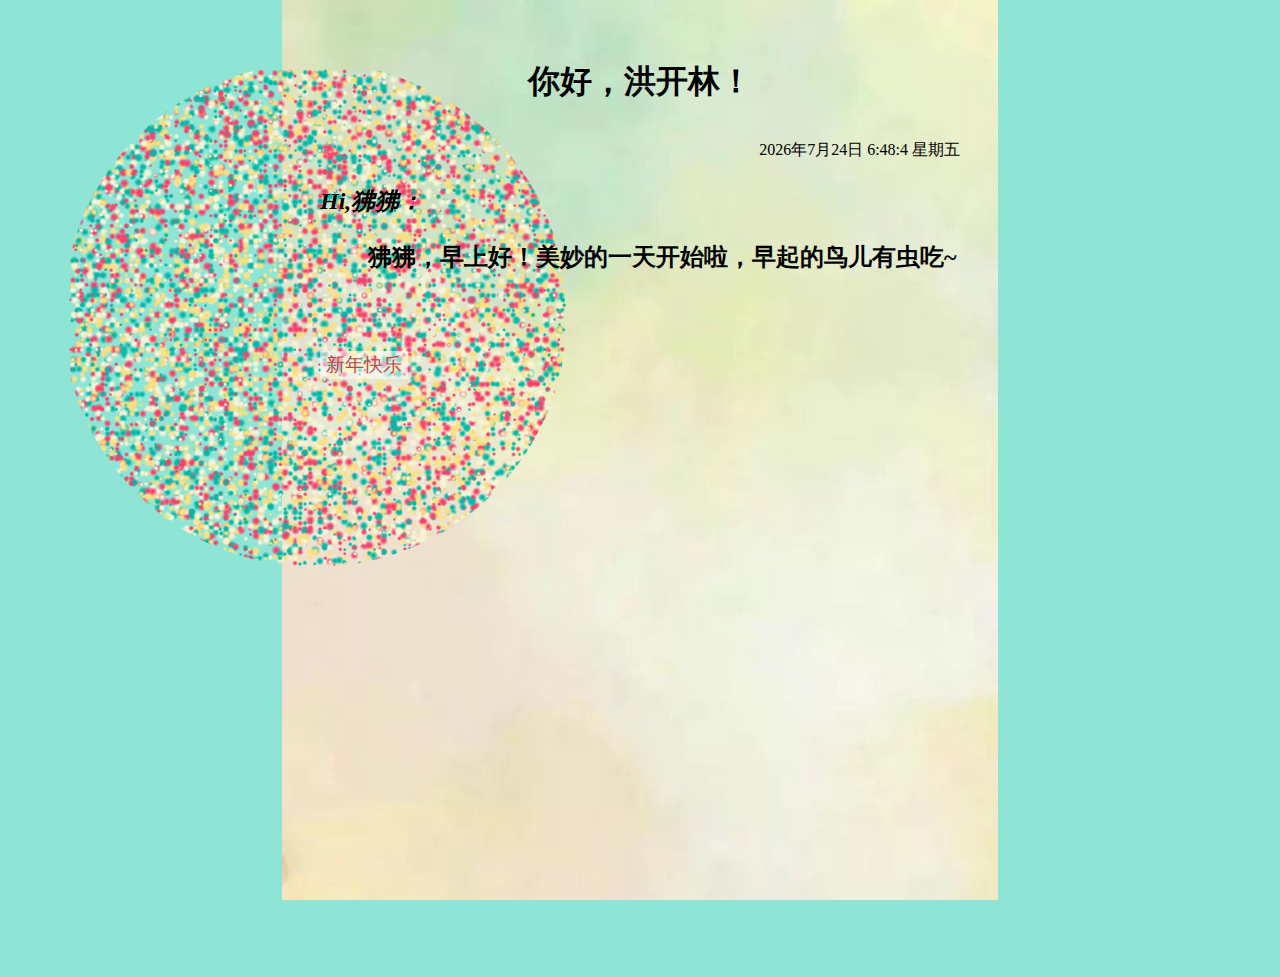
<file: index.html>
<!DOCTYPE html>
<html lang="en">
<head>
    <meta charset="UTF-8">
    <meta name="viewport" content="width=device-width, initial-scale=1.0">
    <meta http-equiv="X-UA-Compatible" content="ie=edge">
    <title>你好，洪开林！</title>

<!-- JS文件 -->

    <!-- 时间 -->
    <script type="text/javascript" src="scripts/realTime.js"></script>
    <!-- 问候 -->
    <script type="text/javascript" src="scripts/greeting.js"></script>
    <!-- 背景外部加载项 -->
    <script src='scripts/css-doodle.min.js'></script>
    <!-- 新年快乐 -->
    <script src='scripts/happyNewYear.js'></script>
    <!-- 友谊历程 -->
    <script src='scripts/friendship.js'></script>
    <!-- 石头寄语 -->
    <script src='scripts/stoneWords.js'></script>

    

<!-- CSS文件 -->
    <link rel="stylesheet" type="text/css" href="styles/index.css">
    
</head>

<body>
    <!-- 背景图片 -->
    <div id="backgroundpicture"></div>

    <div id="background">
        <!-- 动态背景 -->
        <css-doodle>
            :doodle {
            @grid: 50x1 / 70vmin;
            perspective: 23vmin;
            }
        
            background: @multi(@r(200, 240), (
            radial-gradient(
                @p(#00b8a9, #f8f3d4, #f6416c, #ffde7d) 15%,
                transparent 50%
            ) @r(100%) @r(100%) / @r(1%, 3%, .1) @lr() no-repeat
            ));
        
            @size: 80%;
            @place-cell: center;
            
            border-radius: 50%;
            transform-style: preserve-3d;
            animation: scale-up 20s linear infinite;
            animation-delay: calc(@i() * -.4s);
        
            @keyframes scale-up {
            0% {
                opacity: 0;
                transform: translate3d(0, 0, 0) rotate(0);
            }
            10% { 
                opacity: 1; 
            }
            95% {
                transform:
                translate3d(0, 0, @r(50vmin, 55vmin))
                rotate(@r(-360deg, 360deg));
            }
            100% {
                opacity: 0;
                transform: translate3d(0, 0, 1vmin);
            }
            }
        </css-doodle>
    </div>

    <!-- 主盒子 -->
    <div id = 'main'>

        <!-- 主标题 -->
        <div><h1>你好，洪开林！</h1></div>
    
        <!-- 显示时间 -->
        <div id="getTime">
            <script>
                getTime();
                setInterval("getTime()",1000);
            </script>
        </div>

        <!-- 清除浮动 -->
        <div class="clear"></div>

        <!-- 显示问候语 -->
        <div id="greeting">
            <p><i><span style="font-family: 'Times New Roman', Times, serif;">Hi</span>,狒狒：</i></p>
            <script>
                greeting();
            </script>
        </div>
        <br>
        <br>
        <br>
        <div>
            <!-- 跳转到 “新年快乐” -->
            <input id="happyNewYearBtn" type="button"  value="新年快乐" onclick="happyNewYear()" />
            
            <!-- 跳转到 “友谊历程” -->
            <!-- <input type="button"  value="友谊历程" onclick="friendship()"  style="cursor:pointer"/> -->
            
            <!-- 跳转到 “石头寄语” -->
            <!-- <input type="button"  value="石头寄语" onclick="stoneWords()"  style="cursor:pointer"/> -->

        
        </div>
        
    </div>
    
</body>
</html>
</file>
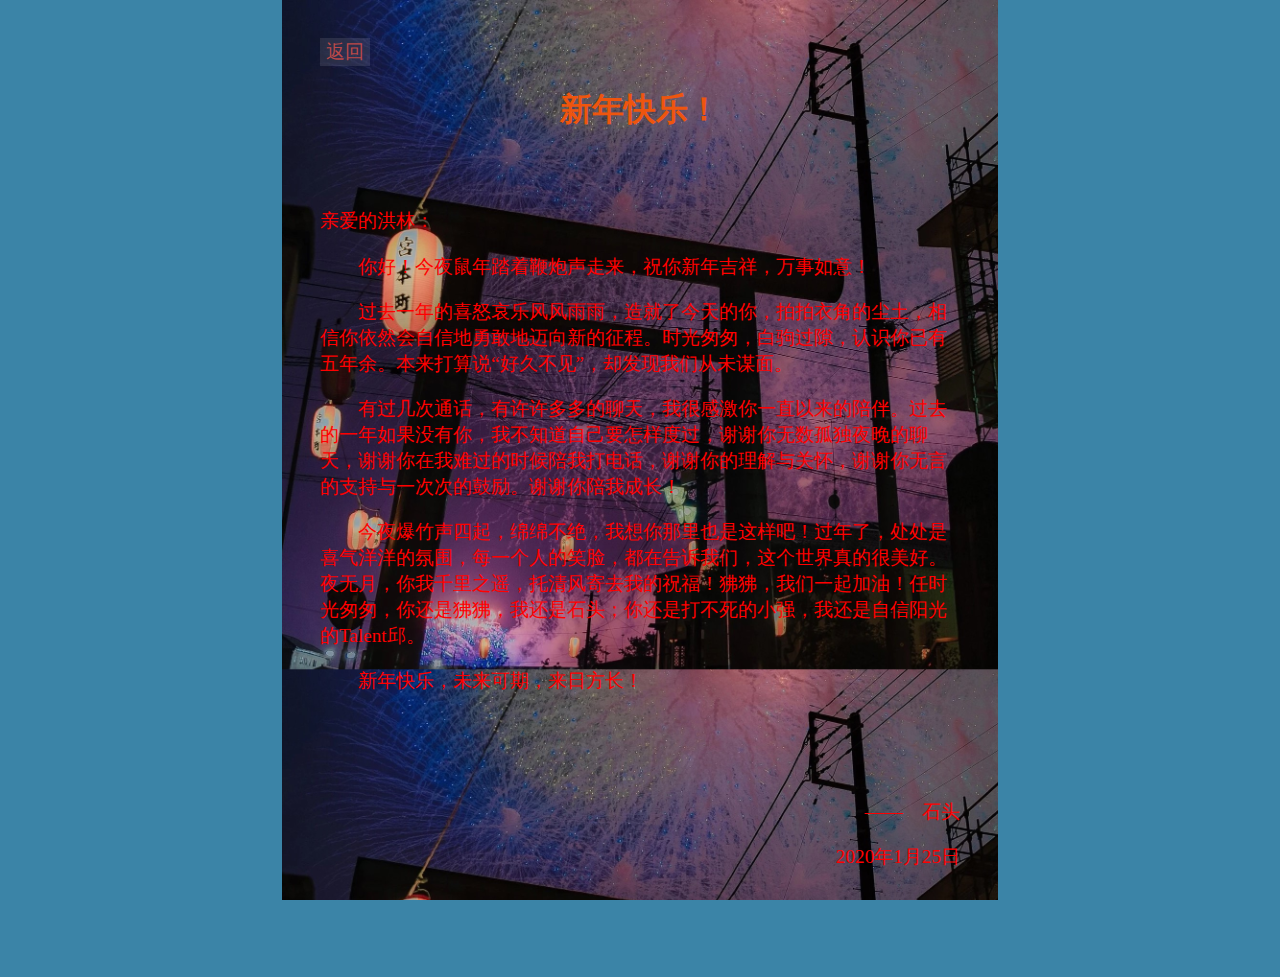
<file: html/happyNewYear.html>
<!DOCTYPE html>
<html lang="en">
<head>
    <meta charset="UTF-8">
    <meta name="viewport" content="width=device-width, initial-scale=1.0">
    <meta http-equiv="X-UA-Compatible" content="ie=edge">
    <title>新年快乐</title>

<!-- JS文件 -->
    
    



<!-- CSS文件 -->
    <link rel="stylesheet" type="text/css" href="../styles/happyNewYear.css">


</head>
<body>
    <!-- 背景（静态 纯色） -->
    <!-- <div id="background"></div> -->

    <!-- 背景图片 -->
    <div id="backgroundpicture"></div>

    <!-- 主盒子 -->
    <div id="main">
        <!-- 返回到 “新年快乐” -->
        <input id="back" type="button"  value="返回" onclick="location.href='javascript:history.go(-1);'" />
        <!-- 主标题 -->
        <div><h1>新年快乐！</h1></div>

        <br>
        <br>
        <div style="font-size:larger">
            <p>亲爱的洪林：</p>
            <p>&emsp;&emsp;你好！今夜鼠年踏着鞭炮声走来，祝你新年吉祥，万事如意！</p>
            <p>&emsp;&emsp;过去一年的喜怒哀乐风风雨雨，造就了今天的你，拍拍衣角的尘土，相信你依然会自信地勇敢地迈向新的征程。时光匆匆，白驹过隙，认识你已有五年余。本来打算说“好久不见”，却发现我们从未谋面。</p>
            <p>&emsp;&emsp;有过几次通话，有许许多多的聊天，我很感激你一直以来的陪伴。过去的一年如果没有你，我不知道自己要怎样度过，谢谢你无数孤独夜晚的聊天，谢谢你在我难过的时候陪我打电话，谢谢你的理解与关怀，谢谢你无言的支持与一次次的鼓励。谢谢你陪我成长！</p>
            <p>&emsp;&emsp;今夜爆竹声四起，绵绵不绝，我想你那里也是这样吧！过年了，处处是喜气洋洋的氛围，每一个人的笑脸，都在告诉我们，这个世界真的很美好。夜无月，你我千里之遥，托清风寄去我的祝福！狒狒，我们一起加油！任时光匆匆，你还是狒狒，我还是石头；你还是打不死的小强，我还是自信阳光的Talent邱。</p>
            <p>&emsp;&emsp;新年快乐，未来可期，来日方长！</p>
            <br>
            <br>
            <br>
            <p style="text-align:right">——&emsp;石头</p>
            <p style="text-align:right">2020年1月25日</p>
        </div>
        

    </div>

</body>
</html>
</file>
<file: styles/index.css>
html, body { 
    height: 100%;
    margin: 0; 
    overflow: hidden; 
}
body {
    /* display: flex; */
    align-items: center;
    justify-content: center;
    background: rgb(142,229,213);
}

/* 标题居中 */
h1{text-align: center;} 

/* 显示实时时间 */
#getTime{
    float: right;
    /* margin-left: 10px; */
    /* margin-right: 30px; */
    margin-top: 15px;
    /* background-color: #aabbcc; */
}

#greeting {
    font-size: x-large;
    font-family: "楷体","楷体_GB2312";
    font-weight: bold;
}

/* 背景 */
/* #a {
    background-image: url('../images/1.jpg');
    background-size: 100% auto;
} */

#background {
    position: absolute;
    left: 0;
    right: 0;
}

#backgroundpicture {
    position: absolute;
    margin: 0 22%;
    left: 0;
    right: 0;
    height: 100%;
    overflow: auto;
    background-image: url('../images/7.jpg');
    background-size: 100% auto;
}

#main {
    position: absolute;
    margin: 0 22%;
    left: 0;
    right: 0;
    height: 100%;
    overflow: auto;
    /* background-image: url('../images/7.jpg'); */
    background-size: 100% auto;
    padding: 3%;
}

/* 清除浮动 */
.clear{
    clear: both;
}

#happyNewYearBtn{
    cursor:pointer;
    font-size:larger;
    color: rgb(187, 73, 73);
    border: none;
    background-color: rgba(255,255,255,0.5);
}
</file>
<file: styles/happyNewYear.css>
html, body { 
    height: 100%;
    margin: 0; 
    overflow: hidden; 
}
body {
    /* display: flex; */
    align-items: center;
    justify-content: center;
    background: rgb(59, 132, 167);
}

/* #background {
    position: absolute;
    left: 0;
    right: 0;
    background-image: url('../images/11.jpg');
} */

#backgroundpicture {
    position: absolute;
    margin: 0 22%;
    left: 0;
    right: 0;
    height: 100%;
    overflow: auto;
    background-image: url('../images/9 (3).jpg');
    background-size: 100% auto;
}

#main {
    position: absolute;
    margin: 0 22%;
    left: 0;
    right: 0;
    height: 100%;
    overflow: auto;
    background-size: 100% auto;
    padding: 3%;
    /* color: rgb(183, 243, 134); */
    color: red;
    font-family: "楷体";
}

/* 标题居中 */
h1{
    text-align: center;
    color: rgb(238, 85, 14);
} 

#back{
    cursor:pointer;
    font-size:larger;
    color: rgb(187, 73, 73);
    border: none;
    background-color: rgba(255,255,255,0.1);
}
</file>
